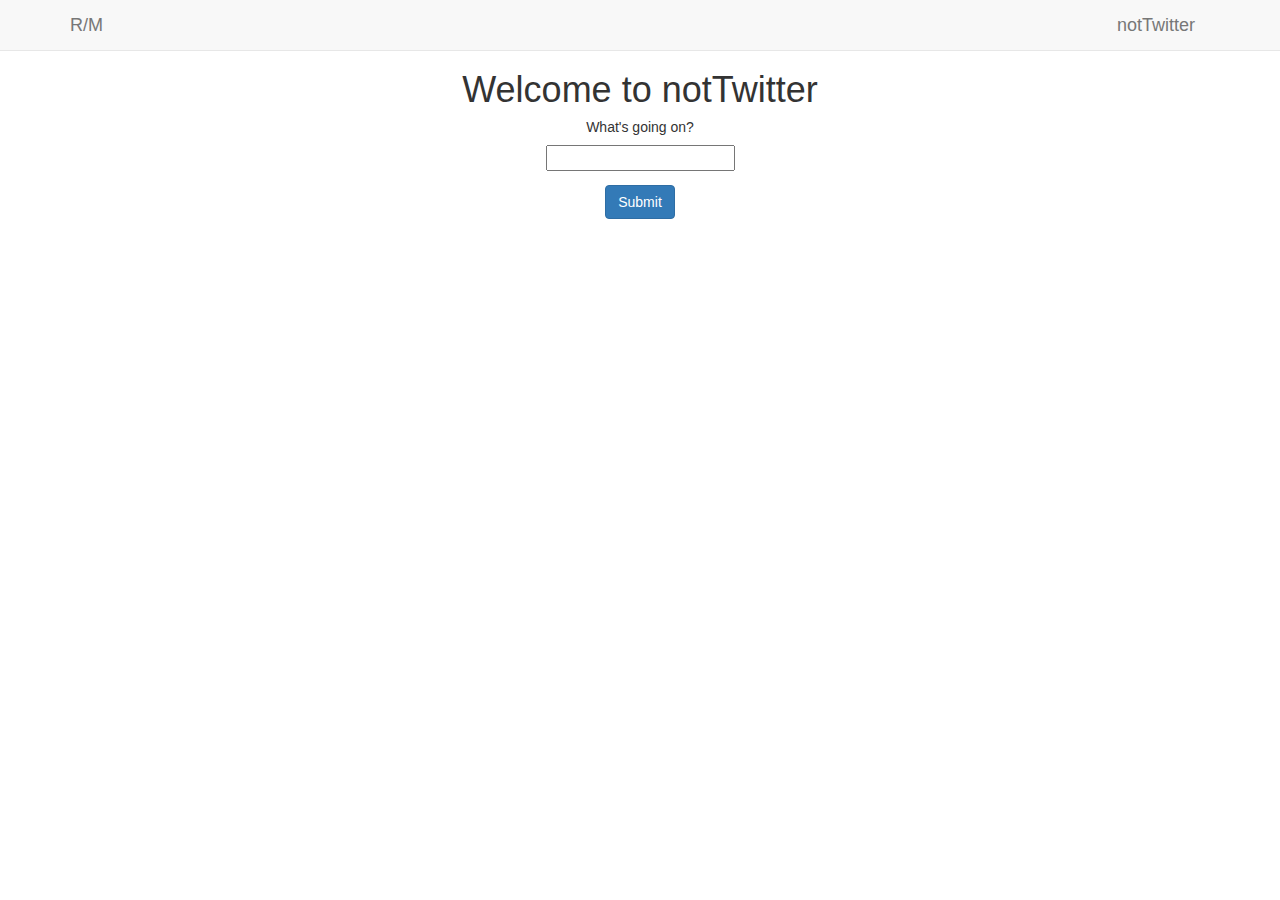
<file: static/index.html>
<html>
<head>
        <title>(not)Twitter</title>
        <meta charset="utf-8">
        <meta http-equiv="X-UA-Compatible" content="IE=edge">
        <meta name="viewport" content="width=device-width, initial-scale=1.0">
        <link rel="stylesheet" href="https://maxcdn.bootstrapcdn.com/bootstrap/3.3.1/css/bootstrap.min.css">
</head>

<body>
<!--HEADER-->
        
        <nav class="navbar navbar-default navbar-fixed-top" role="navigation">
                <div class = "container">
                        <div class = ".navbar-header">
                                <a class="navbar-brand" href= "http://www.reidkilgore.me" >R/M</a>
                        </div>
                                <div class = "navbar-header navbar-right">
                                        <a class="navbar-brand"href="https://github.com/ARKilgore/DjangoTwitterClone">notTwitter</a>
					</div>
                        </div>
                </div>
        </nav>
<!--END HEADER-->

        <div class="content container" style="margin-top:50px" >
                <div style="text-align:center">
                        <h1>Welcome to notTwitter</h1>
                        <form>
                        <h5>What's going on?</h5>
                        <input type="textrea"></input>
                        </form>
                        <button class="btn btn-primary"><a style="color:white" href="https://dutch.mathcs.emory.edu/~mhahn7/status.html">Submit</a></button>
                </div>
        </div>
</body>
</html>
</file>
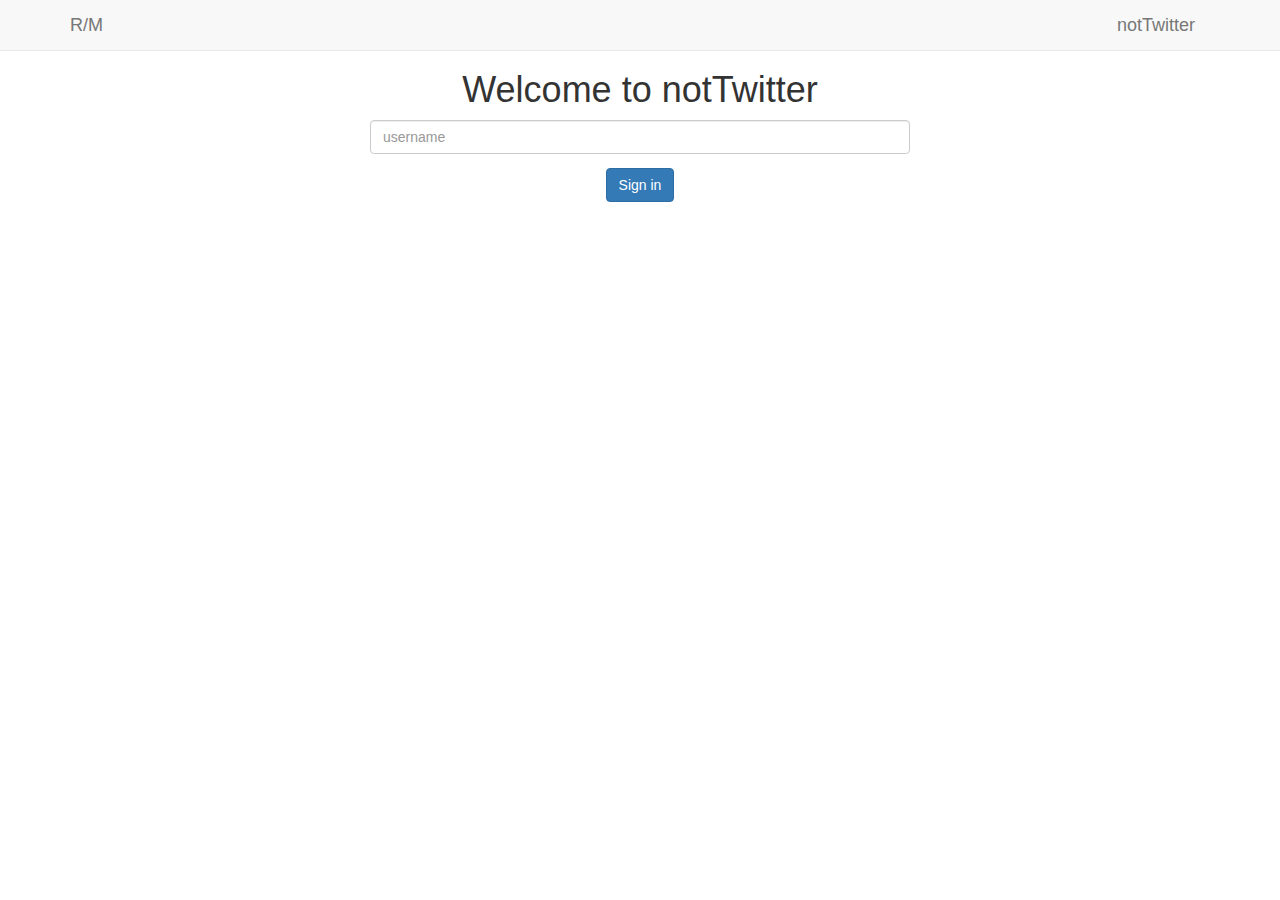
<file: twitterClone/index.html>
<html>
<head>
        <title>(not)Twitter</title>
        <meta charset="utf-8">
        <meta http-equiv="X-UA-Compatible" content="IE=edge">
        <meta name="viewport" content="width=device-width, initial-scale=1.0">
        <link rel="stylesheet" href="https://maxcdn.bootstrapcdn.com/bootstrap/3.3.1/css/bootstrap.min.css">
</head>

<body>
<!--HEADER-->
        
        <nav class="navbar navbar-default navbar-fixed-top" role="navigation">
                <div class = "container">
                        <div class = ".navbar-header">
                                <a class="navbar-brand" href= "http://www.reidkilgore.me" >R/M</a>
                        </div>
                                <div class = "navbar-header navbar-right">
                                        <a class="navbar-brand"href="https://github.com/ARKilgore/DjangoTwitterClone">notTwitter</a>
					</div>
                        </div>
                </div>
        </nav>
<!--END HEADER-->

        <div class="content container" style="margin-top:50px" >
                <div class="col-md-6 col-md-offset-3"style="text-align:center">
                        <h1>Welcome to notTwitter</h1>
                        <form>
                        <input placeholder="username"class="form-control"type="text" ></input>
                        </form>
                        <button class="btn btn-primary"><a style="color:white" href="http://dutch.mathcs.emory.edu/~mhahn7/status.html">Sign in</a></button>
                </div>
        </div>
</body>
</html>
</file>
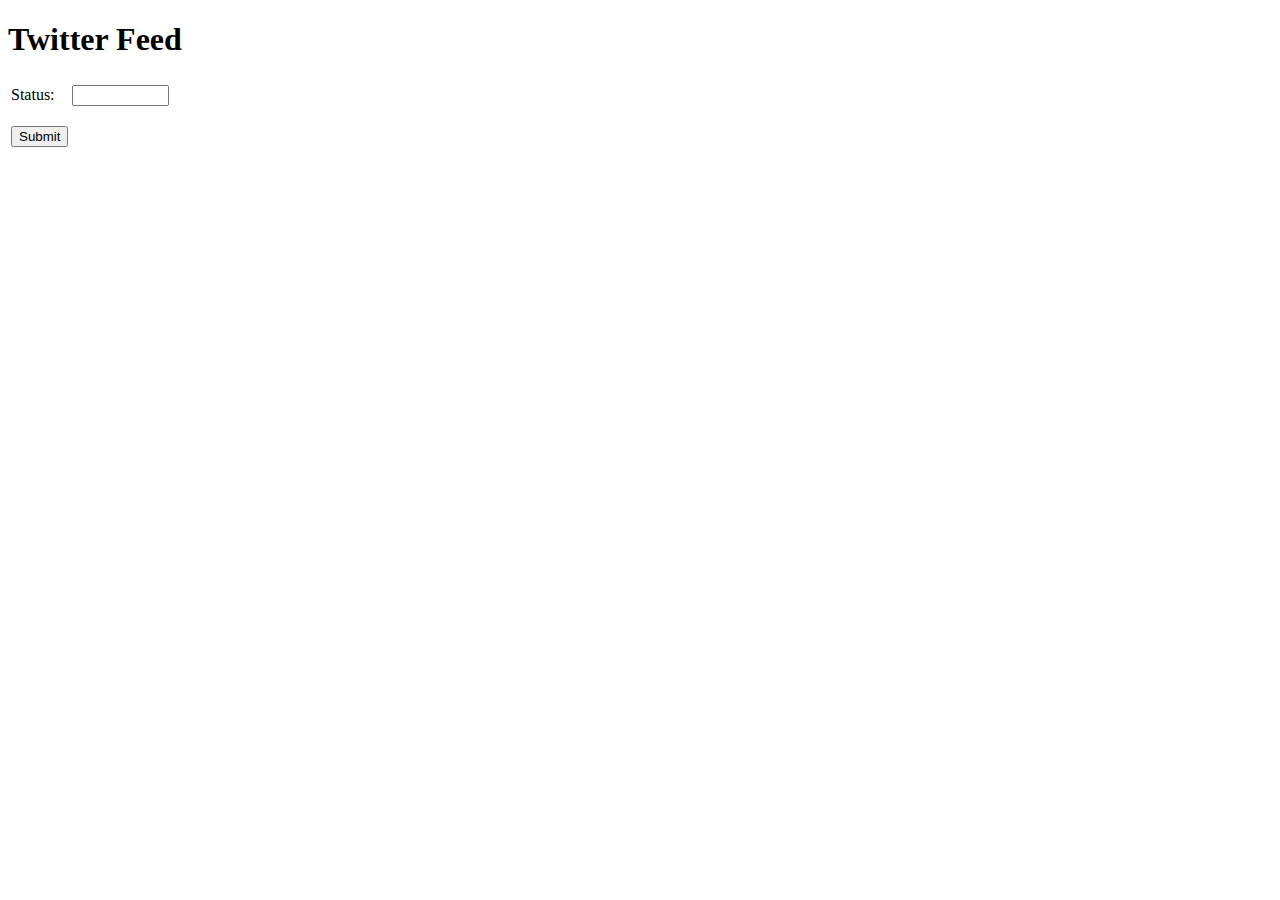
<file: twitterClone/status.html>
<!DOCTYPE html>
<html>
<head>
<title>Twitter Clone</title>
</head>
<body>
<h1>Twitter Feed</h1>
    
    
<TABLE>
<TR>

<TR>
<TD>
Status:
</TD>
<TD>
<input type="text" name="status" size=9 />
</TD>

<TR>
<TD>
<p><input type="submit" />
</TD>
</form>
</TR>
</TABLE>

</body>
</html>
</file>
